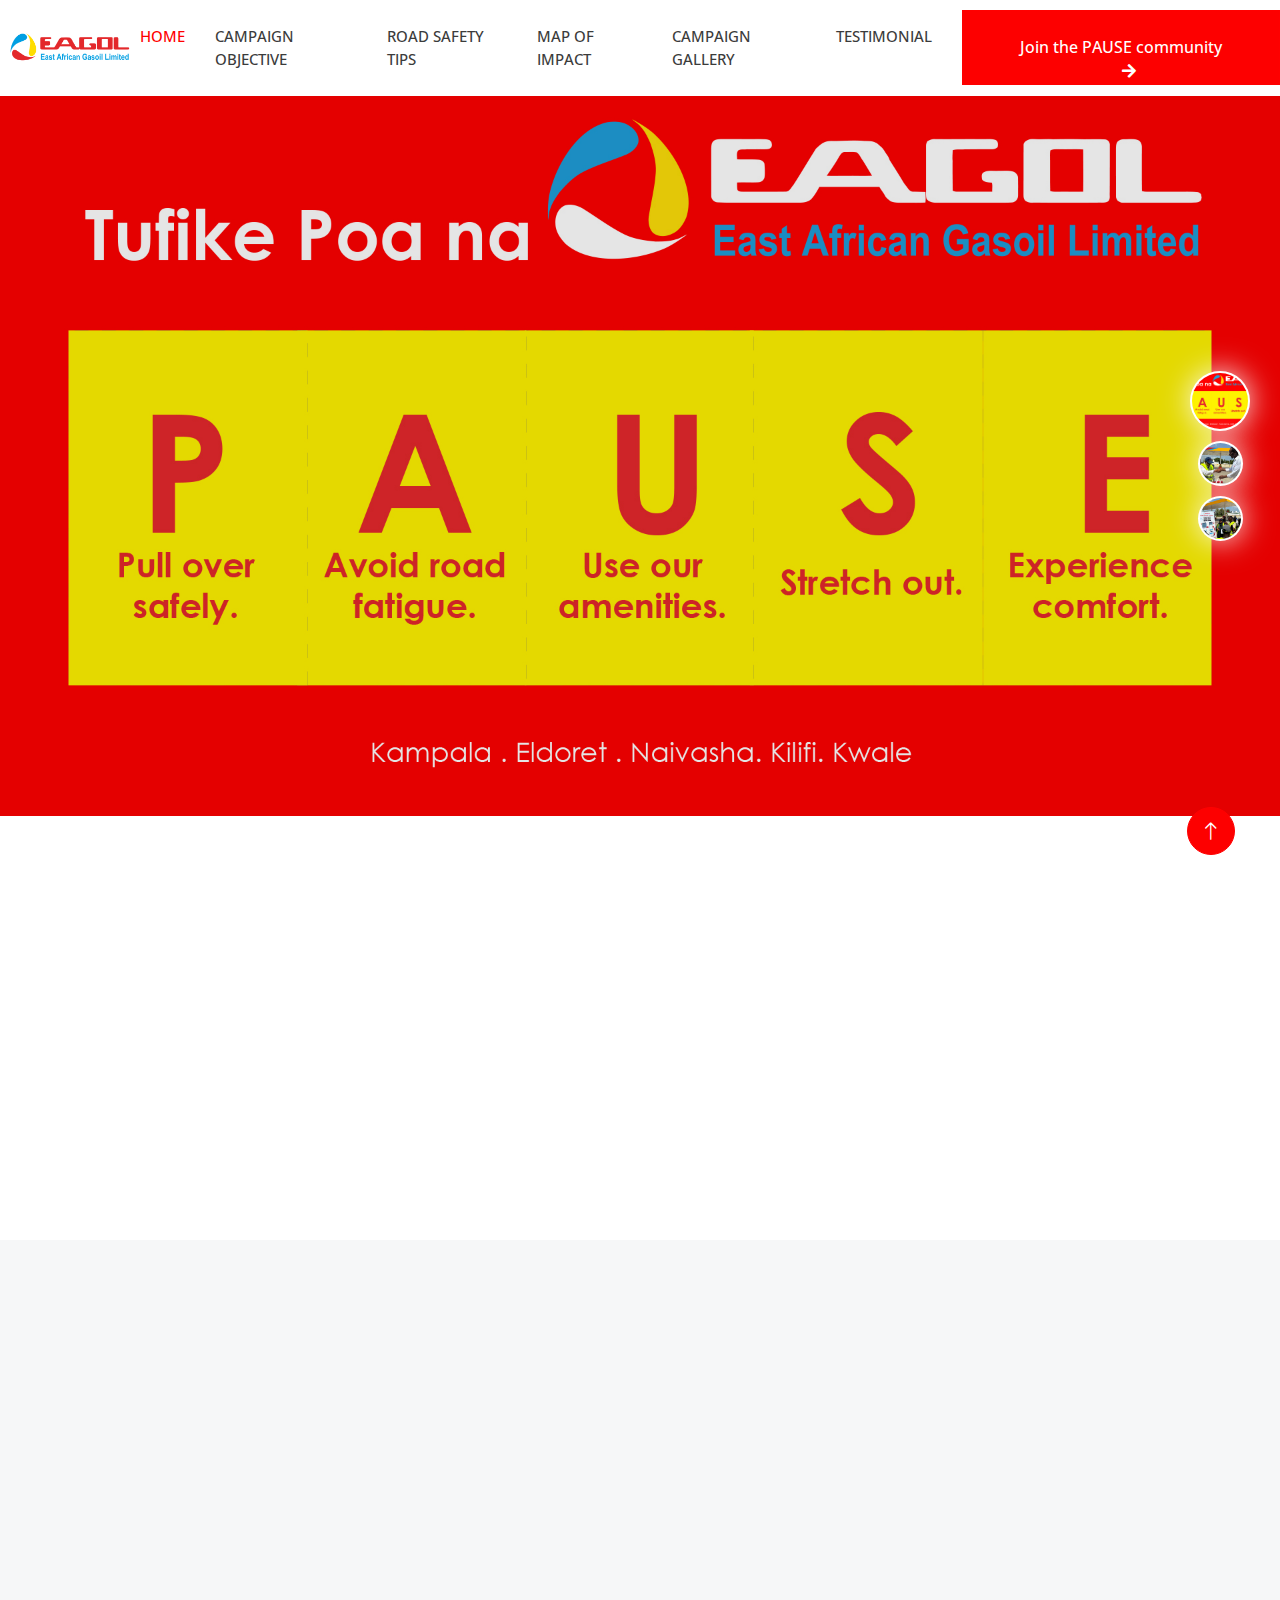
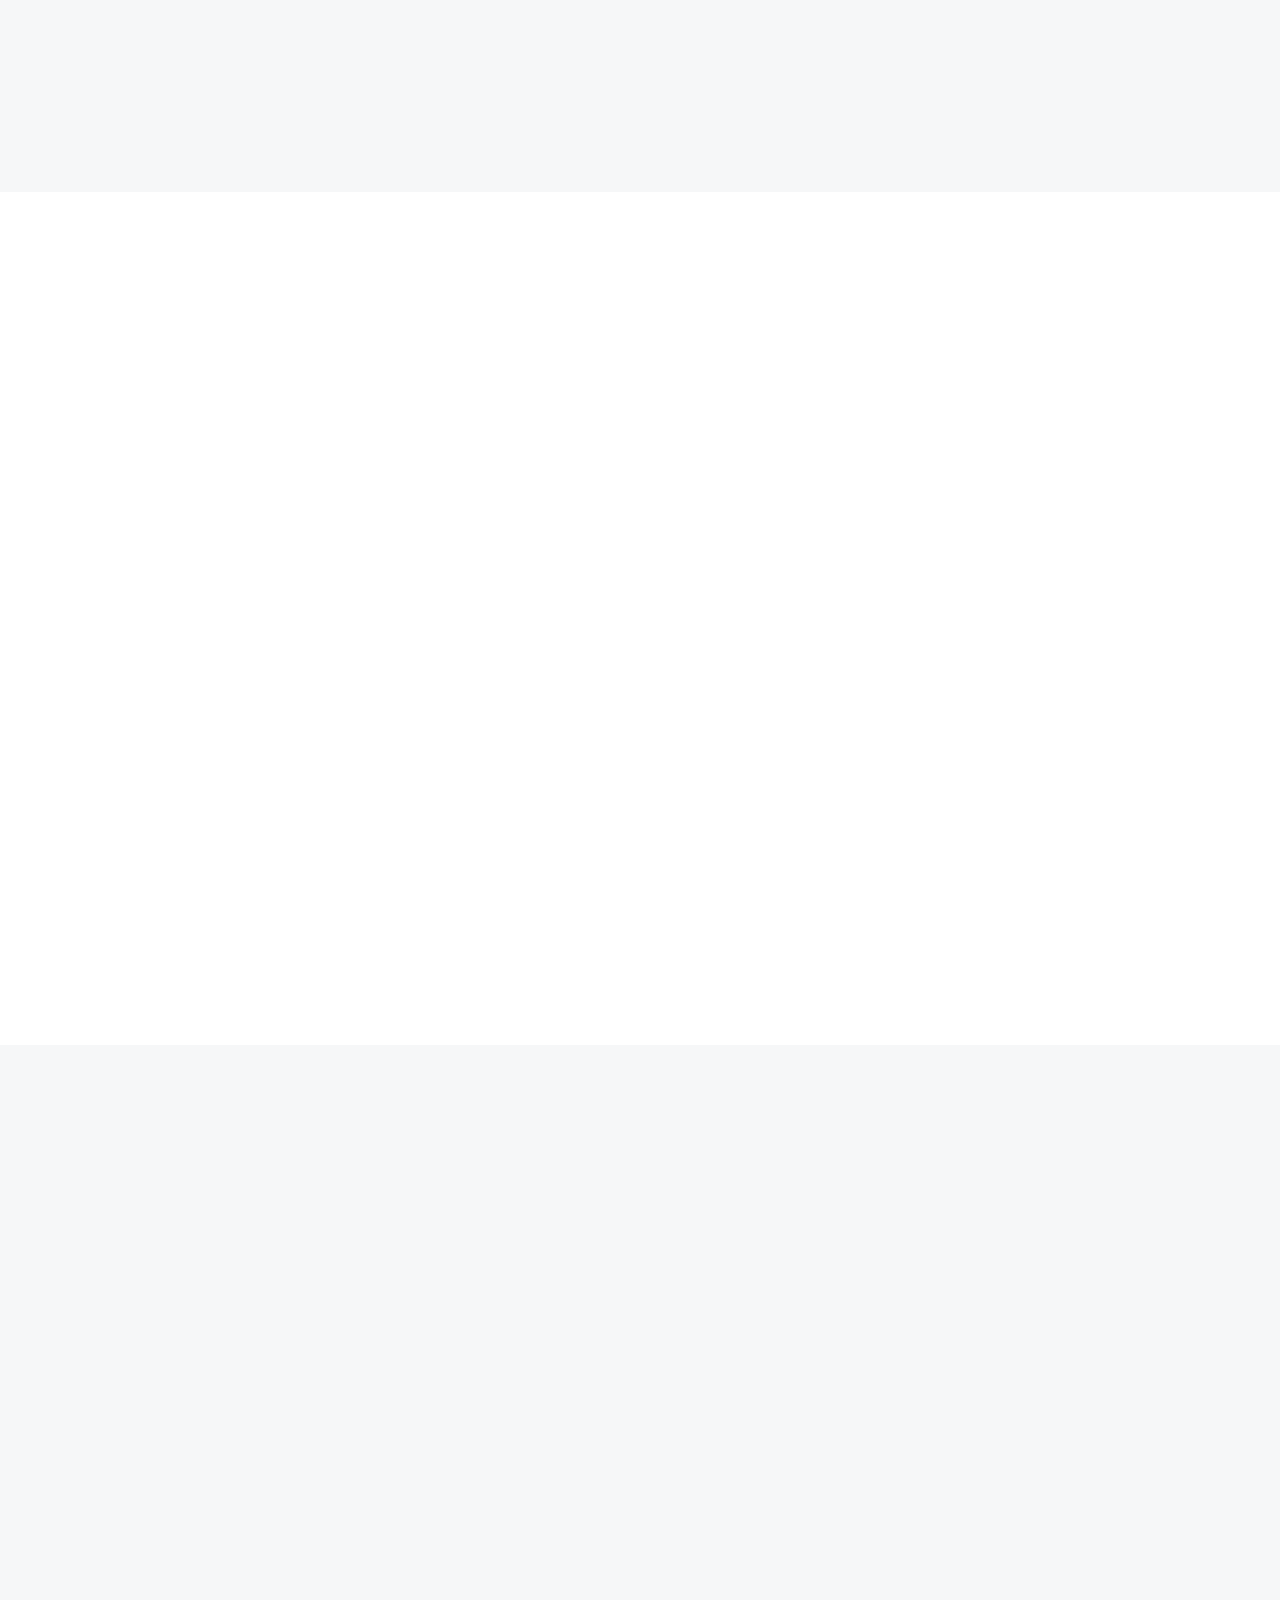
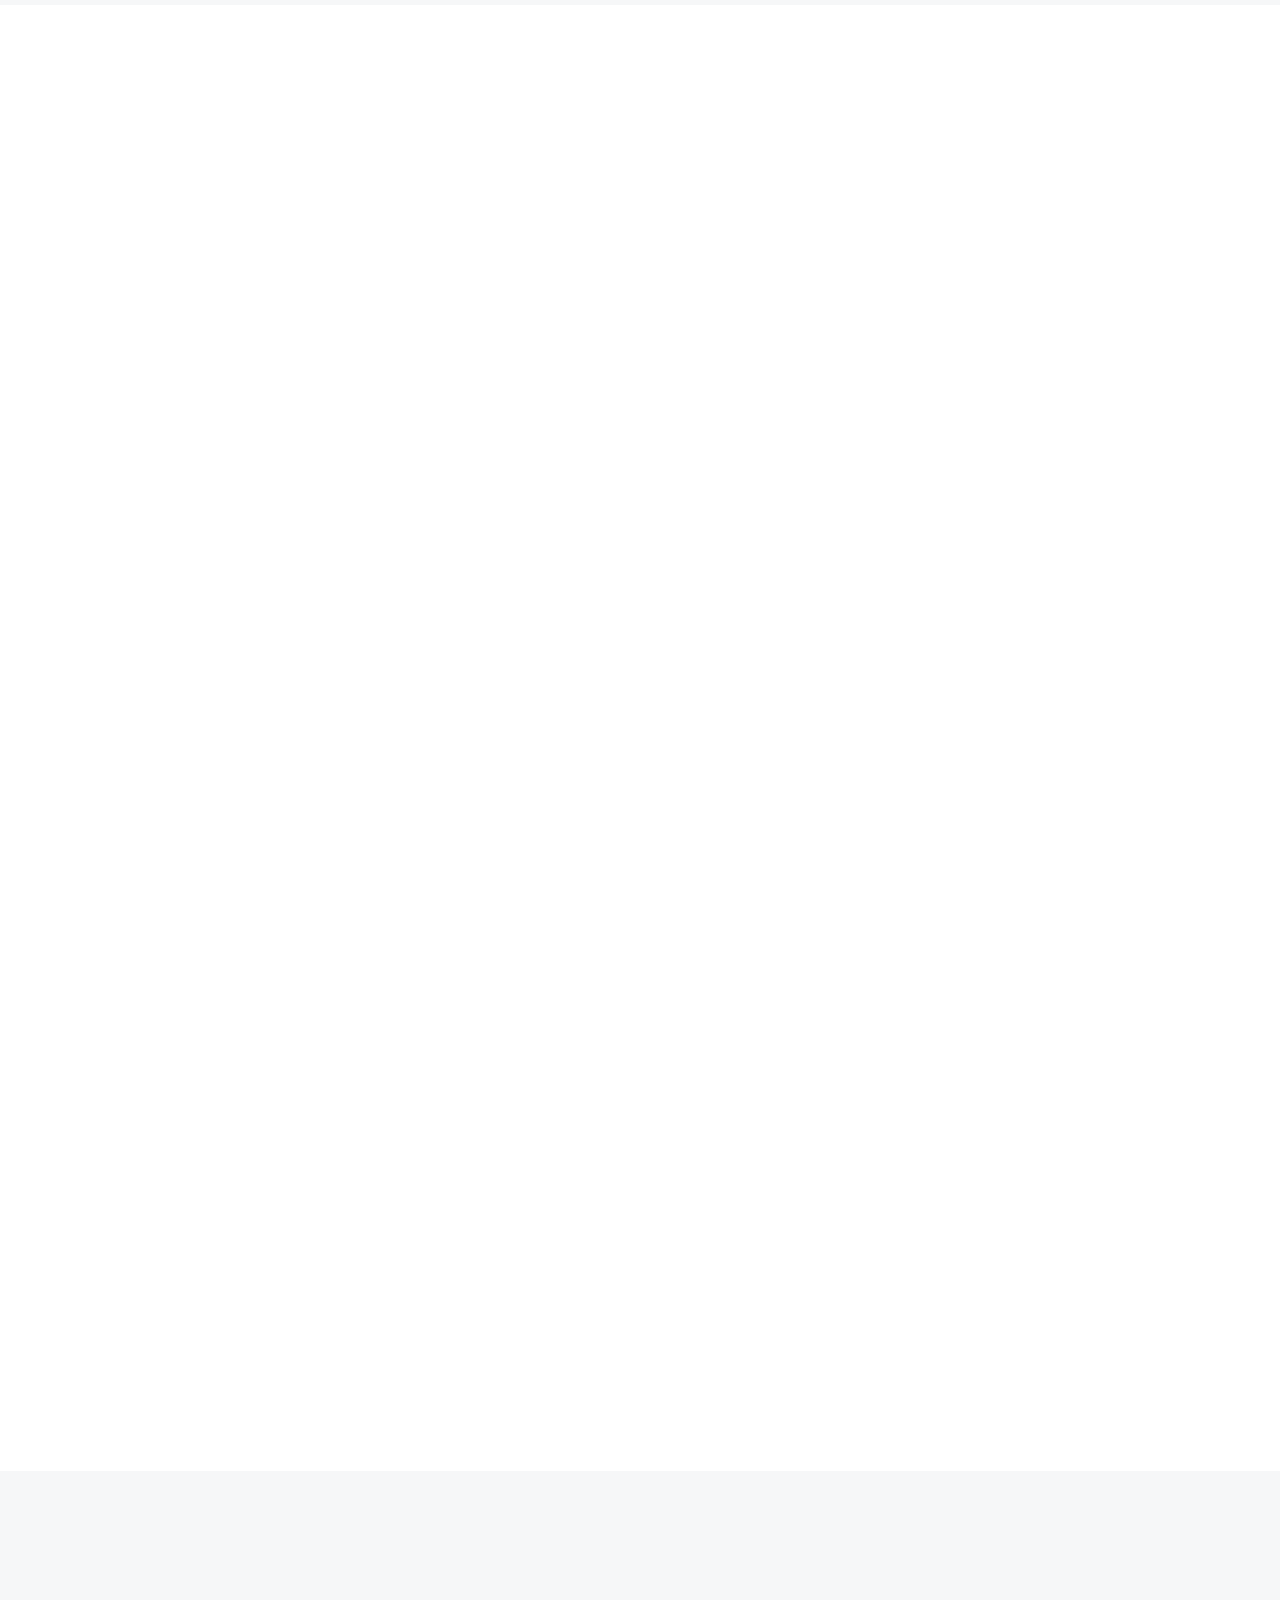
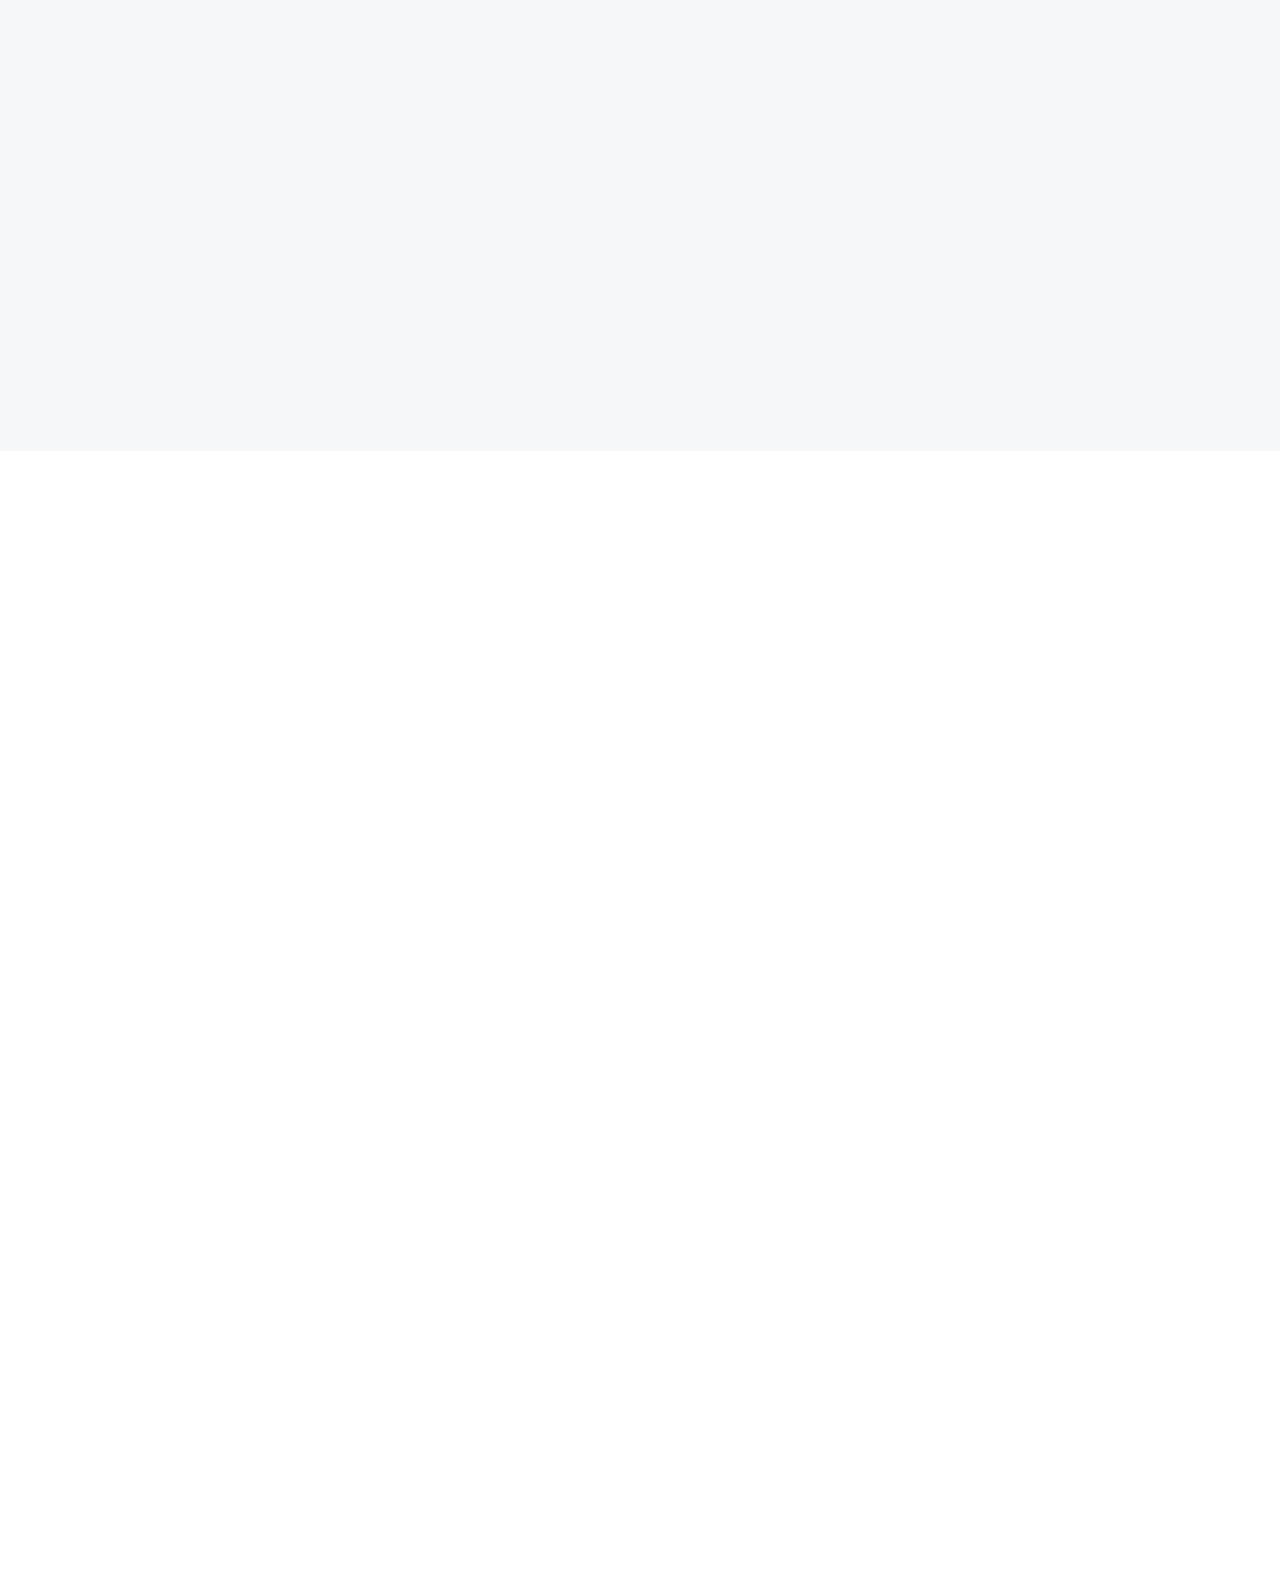
<file: index.html>
<!DOCTYPE html>
<html lang="en">

<head>
    <meta charset="utf-8">
    <title>PAUSE Campaign by EAGOL</title>
    <meta content="width=device-width, initial-scale=1.0" name="viewport">
    <meta content="" name="keywords">
    <meta content="" name="description">

    <!-- Favicon -->
    <link href="img/favicon.ico" rel="icon">

    <!-- Google Web Fonts -->
    <link rel="preconnect" href="https://fonts.googleapis.com">
    <link rel="preconnect" href="https://fonts.gstatic.com" crossorigin>
    <link href="https://fonts.googleapis.com/css2?family=Open+Sans:wght@400;500&family=Roboto:wght@500;700;900&display=swap" rel="stylesheet"> 

    <!-- Icon Font Stylesheet -->
    <link href="https://cdnjs.cloudflare.com/ajax/libs/font-awesome/5.10.0/css/all.min.css" rel="stylesheet">
    <link href="https://cdn.jsdelivr.net/npm/bootstrap-icons@1.4.1/font/bootstrap-icons.css" rel="stylesheet">

    <!-- Libraries Stylesheet -->
    <link href="lib/animate/animate.min.css" rel="stylesheet">
    <link href="lib/owlcarousel/assets/owl.carousel.min.css" rel="stylesheet">
    <link href="lib/lightbox/css/lightbox.min.css" rel="stylesheet">

    <!-- Customized Bootstrap Stylesheet -->
    <link href="css/bootstrap.min.css" rel="stylesheet">

    <!-- Template Stylesheet -->
    <link href="css/style.css" rel="stylesheet">
</head>

<body>
    
    <!-- Spinner End -->
    <div id="spinner" class="show">
        <div class="loader">
            <div class="inner one"></div>
            <div class="inner two"></div>
            <div class="inner three"></div>
        </div>
    </div>
    <!-- Topbar Start -->
    <!-- Topbar End -->


    <!-- Navbar Start -->
    <nav class="navbar navbar-expand-lg bg-white navbar-light sticky-top p-0" style="border-bottom: 0.2px solid #ffffff;">
        
        <img class="m-0 text-primary" src="img/Eagol_logo.png" height="50px" width="140px">
        
        <button type="button" class="navbar-toggler me-4" data-bs-toggle="collapse" data-bs-target="#navbarCollapse">
            <span class="navbar-toggler-icon"></span>
        </button>
        <div class="collapse navbar-collapse" id="navbarCollapse">
            <div class="navbar-nav ms-auto p-4 p-lg-0">
                <a href="index.html" class="nav-item nav-link active">Home</a>
                <a href="#campaign" class="nav-item nav-link">Campaign objective</a>
                <a href="#Safety" class="nav-item nav-link">Road Safety Tips</a>
                <a href="#Impact" class="nav-item nav-link">Map of Impact</a>
                <a href="#Gallery" class="nav-item nav-link">Campaign Gallery</a>
                <a href="#Testimonial" class="nav-item nav-link">Testimonial</a>
            </div>
            <a href="#safety_pledge" class="btn btn-primary rounded-0 py-4 px-lg-5 d-none d-lg-block">Join the PAUSE community<i class="fa fa-arrow-right ms-3"></i></a>
        </div>
    </nav>
    <!-- Navbar End -->


    <!-- Carousel Start -->
    <div class="container-fluid p-0 pb-5 wow fadeIn" data-wow-delay="0.1s">
        <div class="owl-carousel header-carousel position-relative">
            <div class="position-relative" data-dot="<img src='img/carousel-1.jpg'>" style="position: absolute;
        width: 100%;
        height: 100%;
        object-fit: cover;">
                <img class="img-fluid" src="img/carousel-1.jpg" alt="">
                <div class="owl-carousel-inner">
                    <div class="container">
                        <div class="row justify-content-start">
                            
                        </div>
                    </div>
                </div>
            </div>
            <div class="owl-carousel-item position-relative" data-dot="<img src='img/carousel-2.jpg'>" style="max-width: 100%; height: auto; object-fit: contain;" >
                <img class="img-fluid" src="img/carousel-2.jpg" alt="">
                <div class="owl-carousel-inner">
                    <div class="container">
                        <div class="row justify-content-start">
                            <div class="col-10 col-lg-8">
                                <h1 class="display-2 text-white animated slideInDown" style="color: red;">Making Roads Safer, Together</h1>
                                <p class="fs-5 fw-medium text-white mb-4 pb-3">Join us in promoting road safety for a better tomorrow.</p>
                                
                            </div>
                        </div>
                    </div>
                </div>
            </div>
            <div class="owl-carousel-item position-relative" data-dot="<img src='img/carousel-3.jpg'>">
                <img class="img-fluid" src="img/carousel-3.jpg" alt="">
                <div class="owl-carousel-inner">
                    <div class="container">
                        <div class="row justify-content-start">
                            <div class="col-10 col-lg-8">
                                <h1 class="display-2 text-white animated slideInDown" style="color: red;">Making Roads Safer, Together</h1>
                                <p class="fs-5 fw-medium text-white mb-4 pb-3">Join us in promoting road safety for a better tomorrow.</p>
                            </div>
                        </div>
                    </div>
                </div>
            </div>
        </div>
    </div>
    <!-- Carousel End -->
    


    <!-- Feature Start -->
    <div class="container-xxl py-5" id="campaign">
        <div class="container">
            <div class="row g-5">
                <div class="col-md-6 col-lg-3 wow fadeIn" data-wow-delay="0.1s">
                    <div class="d-flex align-items-center mb-4">
                        
                        <i class="fa fa-users text-red" ></i>
                        
                        <h1 class="mb-0" data-toggle="counter-up" style="color: red;">10</h1>
                    </div>
                    <h5 class="mb-3">Locations</h5>
                    <span>The campaign is live at all our stations countrywide.</span>
                </div>
                <div class="col-md-6 col-lg-3 wow fadeIn" data-wow-delay="0.3s">
                    <div class="d-flex align-items-center mb-4">
                        
                        <i class="fa fa-check text-red" ></i>
                        
                        <h1 class="mb-0" data-toggle="counter-up" style="color: red;">4234</h1>
                    </div>
                    <h5 class="mb-3">Community reach</h5>
                    <span>We have so far engaged 1200 drivers across the country.</span>
                </div>
                <div class="col-md-6 col-lg-3 wow fadeIn" data-wow-delay="0.5s">
                    <div class="d-flex align-items-center mb-4">
                        
                        <i class="fa fa-award text-red"></i>
                    
                        <h1 class="mb-0" data-toggle="counter-up" style="color: red;">3123</h1>
                    </div>
                    <h5 class="mb-3">Gifts given</h5>
                    <span>Throughout the campaign, the public and motorists were given awards and merchaindise to help spread awareness of road safety and boost morale.</span>
                </div>
                <div class="col-md-6 col-lg-3 wow fadeIn" data-wow-delay="0.7s">
                    <div class="d-flex align-items-center mb-4">
                        
                        <i class="fa fa-users-cog text-red"></i>
                        
                        <h1 class="mb-0" data-toggle="counter-up" style="color: red;">1831</h1>
                    </div>
                    <h5 class="mb-3">Expert Workers</h5>
                    <span>Our workers were equiped with the right knowledge to help spread awareness of road safety and the importance of rest on long travel.</span>
                </div>
            </div>
        </div>
    </div>
    <!-- Feature Start -->


    <!-- About Start -->
    <div class="container-fluid bg-light overflow-hidden my-5 px-lg-0" id="campaign">
        <div class="container about px-lg-0">
            <div class="row g-0 mx-lg-0">
                <div class="col-lg-6 ps-lg-0 wow fadeIn" data-wow-delay="0.1s" style="min-height: 400px;">
                    <div class="position-relative h-100">
                        <img class="position-absolute img-fluid w-100 h-100" src="img/about.jpg" style="object-fit: cover;" alt="">
                    </div>
                </div>
                <div class="col-lg-6 about-text py-5 wow fadeIn" data-wow-delay="0.5s">
                    <div class="p-lg-5 pe-lg-0">
                        
                        <h1 class="mb-4" style="color: red;">Campaign Objectives</h1>
                        <p>This initiative aims to create awareness on the importance of road safety and the need PAUSE often when driving for long distances. We are keen on:</p>
                        <p><i class="fa fa-check-circle text-primary me-3"></i>Reducing accidents on roads by 50%</p>
                        <p><i class="fa fa-check-circle text-primary me-3"></i>Increasing awareness about road safety</p>
                        <p><i class="fa fa-check-circle text-primary me-3"></i>Promoting responsible driving habits</p>
                        <p><i class="fa fa-check-circle text-primary me-3"></i>Engaging community in safety initiatives</p>
                        <p><i class="fa fa-check-circle text-primary me-3"></i>Supporting driver education programs</p>
                        
                    </div>
                </div>
            </div>
        </div>
    </div>
    <!-- About End -->


    <!-- Service Start -->
    <div class="container-xxl py-5" id ="Safety">
        <div class="container">
            <div class="text-center mx-auto mb-5 wow fadeInUp" data-wow-delay="0.1s" style="max-width: 600px;">
                <h1 class="mb-4" style="color: red;">Road safety Tips</h1>
            </div>
            <div class="row g-4">
                <div class="col-md-6 col-lg-4 wow fadeInUp" data-wow-delay="0.1s">
                    <div class="service-item rounded overflow-hidden">
                        <img class="img-fluid" src="img/img-600x400-1.jpg" alt="">
                        <div class="position-relative p-4 pt-0">
                            <div class="service-icon">
                                <i class="fa fa-car fa-3x"></i>
                            </div>
                            <h4 class="mb-3">Pull over safely.</h4>
                            <p> Signal early, choose a safe spot,
                                slow down gradually, stay visible,
                                and remain cautious to ensure a safe and secure stop.</p>
                            <a class="small fw-medium" href="">Read More<i class="fa fa-arrow-right ms-2"></i></a>
                        </div>
                    </div>
                </div>
                <div class="col-md-6 col-lg-4 wow fadeInUp" data-wow-delay="0.3s">
                    <div class="service-item rounded overflow-hidden">
                        <img class="img-fluid" src="img/img-600x400-2.jpg" alt="">
                        <div class="position-relative p-4 pt-0">
                            <div class="service-icon">
                                <i class="fa fa-chair fa-3x"></i>
                            </div>
                            <h4 class="mb-3">Avoid road fatigue.</h4>
                            <p> Take regular breaks, get enough rest before driving, 
                                stay hydrated, avoid heavy meals, and share driving 
                                duties to prevent fatigue-related accidents. </p>
                            <a class="small fw-medium" href="">Read More<i class="fa fa-arrow-right ms-2"></i></a>
                        </div>
                    </div>
                </div>
                <div class="col-md-6 col-lg-4 wow fadeInUp" data-wow-delay="0.5s">
                    <div class="service-item rounded overflow-hidden">
                        <img class="img-fluid" src="img/img-600x400-3.jpg" alt="">
                        <div class="position-relative p-4 pt-0">
                            <div class="service-icon">
                                <i class="fa fa-toilet fa-3x"></i>
                            </div>
                            <h4 class="mb-3">Use our amenities.</h4>
                            <p>Enjoy clean rest areas, refreshments, parking, 
                                and other facilities designed for your comfort, 
                                convenience, and a better travel experience. </p>
                            <a class="small fw-medium" href="">Read More<i class="fa fa-arrow-right ms-2"></i></a>
                        </div>
                    </div>
                </div>
                <div class="col-md-6 col-lg-4 wow fadeInUp" data-wow-delay="0.1s">
                    <div class="service-item rounded overflow-hidden">
                        <img class="img-fluid" src="img/img-600x400-4.jpg" alt="">
                        <div class="position-relative p-4 pt-0">
                            <div class="service-icon">
                                <i class="fa fa-child fa-3x"></i>
                            </div>
                            <h4 class="mb-3">Stretch out.</h4>
                            <p>Take breaks, walk around, 
                                and stretch your muscles 
                                to improve circulation, 
                                reduce fatigue, and stay 
                                energized during your journey. </p>
                            <a class="small fw-medium" href="">Read More<i class="fa fa-arrow-right ms-2"></i></a>
                        </div>
                    </div>
                </div>
                <div class="col-md-6 col-lg-4 wow fadeInUp" data-wow-delay="0.3s">
                    <div class="service-item rounded overflow-hidden">
                        <img class="img-fluid" src="img/img-600x400-5.jpg" alt="">
                        <div class="position-relative p-4 pt-0">
                            <div class="service-icon">
                                <i class="fa fa-hotel fa-3x"></i>
                            </div>
                            <h4 class="mb-3">Experience comfort.</h4>
                            <p>Relax, refresh, and recharge at our stopover 
                                with clean facilities, delicious refreshments, 
                                ample parking, and a welcoming atmosphere.</p>
                            <a class="small fw-medium" href="">Read More<i class="fa fa-arrow-right ms-2"></i></a>
                        </div>
                    </div>
                </div>
                
            </div>
        </div>
    </div>
    <!-- Service End -->


    <!-- Feature Start -->
    <div class="container-fluid bg-light overflow-hidden my-5 px-lg-0" id="Impact">
        <div class="container feature px-lg-0">
            <div class="row g-0 mx-lg-0">
                <div class="col-lg-6 feature-text py-5 wow fadeIn" data-wow-delay="0.1s">
                    <div class="p-lg-5 ps-lg-0">
                        
                        <h1 class="mb-4" style="color: red;">Map of Impact</h1>
                        <p class="mb-4 pb-2">The Camnpaign was held in all our Stations in Kenya and Uganda, these stations include:</p>
                        <div class="row g-4">
                            <div class="col-6">
                                <div class="d-flex align-items-center">
                                    
                                    <i class="fa fa-check text-red"></i>
                                    <div class="ms-4">
                                        <h5 class="mb-0">Utange</h5>
                                    </div>
                                </div>
                            </div>

                            <div class="col-6">
                                <div class="d-flex align-items-center">
                                    
                                    <i class="fa fa-check text-red"></i>
                                    <div class="ms-4">
                                        <h5 class="mb-0">Vipingo</h5>
                                    </div>
                                </div>
                            </div>

                            <div class="col-6">
                                <div class="d-flex align-items-center">
                                    
                                    <i class="fa fa-check text-red"></i>
                                    <div class="ms-4">
                                        <h5 class="mb-0">Kwale</h5>
                                    </div>
                                </div>
                            </div>

                            <div class="col-6">
                                <div class="d-flex align-items-center">
                                    
                                    <i class="fa fa-check text-red"></i>
                                    <div class="ms-4">
                                        <h5 class="mb-0">Baharini</h5>
                                    </div>
                                </div>
                            </div>

                            <div class="col-6">
                                <div class="d-flex align-items-center">
                                    
                                    <i class="fa fa-check text-red"></i>
                                    <div class="ms-4">
                                        <h5 class="mb-0">Naivasha</h5>
                                    </div>
                                </div>
                            </div>

                            <div class="col-6">
                                <div class="d-flex align-items-center">
                                    
                                    <i class="fa fa-check text-red"></i>
                                    <div class="ms-4">
                                        <h5 class="mb-0">Baraka</h5>
                                    </div>
                                </div>
                            </div>

                            <div class="col-6">
                                <div class="d-flex align-items-center">
                                    
                                    <i class="fa fa-check text-red"></i>
                                    <div class="ms-4">
                                        <h5 class="mb-0">Mukono</h5>
                                    </div>
                                </div>
                            </div>

                            <div class="col-6">
                                <div class="d-flex align-items-center">
                                    
                                    <i class="fa fa-check text-red"></i>
                                    <div class="ms-4">
                                        <h5 class="mb-0">Naluvule</h5>
                                    </div>
                                </div>
                            </div>

                            <div class="col-6">
                                <div class="d-flex align-items-center">
                                    
                                    <i class="fa fa-check text-red"></i>
                                    <div class="ms-4">
                                        <h5 class="mb-0">Namanga</h5>
                                    </div>
                                </div>
                            </div>

                            <div class="col-6">
                                <div class="d-flex align-items-center">
                                    
                                    <i class="fa fa-check text-red"></i>
                                    <div class="ms-4">
                                        <h5 class="mb-0">Chumani</h5>
                                    </div>
                                </div>
                            </div>
                            
                        </div>
                    </div>
                </div>
                <div class="col-lg-6 pe-lg-0 wow fadeIn" data-wow-delay="0.5s" style="min-height: 400px;">
                    <div class="position-relative h-100">
                        <img class="position-absolute img-fluid w-100 h-100" src="img/feature.jpg" style="object-fit: cover;" alt="">
                    </div>
                </div>
            </div>
        </div>
    </div>
    <!-- Feature End -->


    <!-- Projects Start -->
    <div class="container-xxl py-5" id="Gallery">
        <div class="container">
            <div class="text-center mx-auto mb-5 wow fadeInUp" data-wow-delay="0.1s" style="max-width: 600px;">
                
                <h1 class="mb-4">Campaign Gallery</h1>
            </div>
            <div class="row mt-n2 wow fadeInUp" data-wow-delay="0.3s">
                <div class="col-12 text-center">
                    <ul class="list-inline mb-5" id="portfolio-flters">
                        <li class="mx-2 active" data-filter="*">All</li>
                        <li class="mx-2" data-filter=".first">Interviews</li>
                        <li class="mx-2" data-filter=".second">EAGOL App Onboarding</li>
                        <li class="mx-2" data-filter=".third">Gifts</li>
                    </ul>
                </div>
            </div>
            <div class="row g-4 portfolio-container wow fadeInUp" data-wow-delay="0.5s">
                <div class="col-lg-4 col-md-6 portfolio-item first">
                    <div class="portfolio-img rounded overflow-hidden">
                        <img class="img-fluid" src="img/img-600x400-6.jpg" alt="">
                        <div class="portfolio-btn">
                            <a class="btn btn-lg-square btn-outline-light rounded-circle mx-1" href="img/img-600x400-6.jpg" data-lightbox="portfolio"><i class="fa fa-eye"></i></a>
                            <a class="btn btn-lg-square btn-outline-light rounded-circle mx-1" href=""><i class="fa fa-link"></i></a>
                        </div>
                    </div>
                    <div class="pt-3">
                        <p class="text-primary mb-0">Mr. Abdi Ali
                            Chief Executive Officer Interview</p>
                        <hr class="text-primary w-25 my-2">
                        <h5 class="lh-base">In a road safety interview, Mr. Abdi Ali, CEO of EAGOL, highlights key initiatives focused on improving driver awareness, reducing accidents, and promoting safer roads through community engagement and strategic partnerships.</h5>
                    </div>
                </div>
                <div class="col-lg-4 col-md-6 portfolio-item second">
                    <div class="portfolio-img rounded overflow-hidden">
                        <img class="img-fluid" src="img/photo_gallery_2.jpg" alt="">
                        <div class="portfolio-btn">
                            <a class="btn btn-lg-square btn-outline-light rounded-circle mx-1" href="img/photo_gallery_2.jpg" data-lightbox="portfolio"><i class="fa fa-eye"></i></a>
                            <a class="btn btn-lg-square btn-outline-light rounded-circle mx-1" href=""><i class="fa fa-link"></i></a>
                        </div>
                    </div>
                    <div class="pt-3">
                        <p class="text-primary mb-0">EAGOL App Onboarding</p>
                        <hr class="text-primary w-25 my-2">
                        <h5 class="lh-base">During the EAGOL app onboarding event, users were guided through an easy setup, exploring safety features and personalized settings, ensuring a smooth, user-friendly experience for all road safety needs.</h5>
                    </div>
                </div>
                <div class="col-lg-4 col-md-6 portfolio-item third">
                    <div class="portfolio-img rounded overflow-hidden">
                        <img class="img-fluid" src="img/photo_gallery_5.jpg" alt="">
                        <div class="portfolio-btn">
                            <a class="btn btn-lg-square btn-outline-light rounded-circle mx-1" href="img/photo_gallery_3.jpg" data-lightbox="portfolio"><i class="fa fa-eye"></i></a>
                            <a class="btn btn-lg-square btn-outline-light rounded-circle mx-1" href=""><i class="fa fa-link"></i></a>
                        </div>
                    </div>
                    <div class="pt-3">
                        <p class="text-primary mb-0">Gift exchange between PAUSE Campaign Partners</p>
                        <hr class="text-primary w-25 my-2">
                        <h5 class="lh-base">During the PAUSE Campaign event, partners engaged in a meaningful gift exchange, symbolizing their commitment to road safety collaboration and strengthening partnerships for a safer, more aware driving community.</h5>
                    </div>
                </div>
                <div class="col-lg-4 col-md-6 portfolio-item first">
                    <div class="portfolio-img rounded overflow-hidden">
                        <img class="img-fluid" src="img/photo_gallery_4.jpg" alt="">
                        <div class="portfolio-btn">
                            <a class="btn btn-lg-square btn-outline-light rounded-circle mx-1" href="img/photo_gallery_4.jpg" data-lightbox="portfolio"><i class="fa fa-eye"></i></a>
                            <a class="btn btn-lg-square btn-outline-light rounded-circle mx-1" href=""><i class="fa fa-link"></i></a>
                        </div>
                    </div>
                    <div class="pt-3">
                        <p class="text-primary mb-0">
                            <p class="text-primary mb-0">EAGOL App Interview</p>
                        <hr class="text-primary w-25 my-2">
                        <h5 class="lh-base">In the EAGOL app interview, key insights were shared about its development, highlighting its innovative safety features, user-friendly interface, and the impact it aims to have on promoting road safety awareness.</h5>
                    </div>
                </div>
                <div class="col-lg-4 col-md-6 portfolio-item second">
                    <div class="portfolio-img rounded overflow-hidden">
                        <img class="img-fluid" src="img/photo_gallery_3.jpg" alt="">
                        <div class="portfolio-btn">
                            <a class="btn btn-lg-square btn-outline-light rounded-circle mx-1" href="img/photo_gallery_5.jpg" data-lightbox="portfolio"><i class="fa fa-eye"></i></a>
                            <a class="btn btn-lg-square btn-outline-light rounded-circle mx-1" href=""><i class="fa fa-link"></i></a>
                        </div>
                    </div>
                    <div class="pt-3">
                        <p class="text-primary mb-0">EAGOL App Reward Points</p>
                        <hr class="text-primary w-25 my-2">
                        <h5 class="lh-base">During the EAGOL app event, users were introduced to the Reward Points system, learning how to earn and redeem points for safety-related rewards, enhancing their overall road safety experience.</h5>
                    </div>
                </div>
                <div class="col-lg-4 col-md-6 portfolio-item third">
                    <div class="portfolio-img rounded overflow-hidden">
                        <img class="img-fluid" src="img/photo_gallery_6.jpg" alt="">
                        <div class="portfolio-btn">
                            <a class="btn btn-lg-square btn-outline-light rounded-circle mx-1" href="img/photo_gallery_6.jpg" data-lightbox="portfolio"><i class="fa fa-eye"></i></a>
                            <a class="btn btn-lg-square btn-outline-light rounded-circle mx-1" href=""><i class="fa fa-link"></i></a>
                        </div>
                    </div>
                    <div class="pt-3">
                        <p class="text-primary mb-0">Security Personnel Appreciation</p>
                        <hr class="text-primary w-25 my-2">
                        <h5 class="lh-base">The Police Appreciation event celebrated the dedication and hard work of officers, recognizing their vital role in ensuring road safety, travel security, and maintaining order in the community.</h5>
                    </div>
                </div>
            </div>
        </div>
    </div>
    <!-- Projects End -->


    <!-- Quote Start -->
    <div id="safety_pledge" class="container-fluid bg-light overflow-hidden my-5 px-lg-0">
        <div class="container quote px-lg-0">
            <div class="row g-0 mx-lg-0">
                <div class="col-lg-6 ps-lg-0 wow fadeIn" data-wow-delay="0.1s" style="min-height: 400px;">
                    <div class="position-relative h-100">
                        <img class="position-absolute img-fluid w-100 h-100" src="img/quote.jpg" style="object-fit: cover;" alt="">
                    </div>
                </div>
                <div class="col-lg-6 quote-text py-5 wow fadeIn" data-wow-delay="0.5s">
                    <div class="p-lg-5 pe-lg-0">
                        
                        <h1 class="mb-4" style="color: red;">Join the PAUSE community</h1>
                        <p>Enrole for a certified road safety class at no cost.</p>
                       
                        <form>
                            <div class="row g-3">
                                <div class="col-12 col-sm-6">
                                    <input type="text" class="form-control border-0" placeholder="Your Name" style="height: 55px;">
                                </div>
                                <div class="col-12 col-sm-6">
                                    <input type="email" class="form-control border-0" placeholder="Your Email" style="height: 55px;">
                                </div>
                                <div class="col-12 col-sm-6">
                                    <input type="text" class="form-control border-0" placeholder="Your Mobile" style="height: 55px;">
                                </div>
                                <div class="col-12 col-sm-6">
                                    <select class="form-select border-0" style="height: 55px;">
                                        <option selected>Select A Service</option>
                                        <option value="1">Service 1</option>
                                        <option value="2">Service 2</option>
                                        <option value="3">Service 3</option>
                                    </select>
                                </div>
                                <div class="col-12">
                                    <textarea class="form-control border-0" placeholder="Special Note"></textarea>
                                </div>
                                <div class="col-12">
                                    <button class="btn btn-primary rounded-pill py-3 px-5" type="submit">Submit</button>
                                </div>
                            </div>
                        </form>
                    </div>
                </div>
            </div>
        </div>
    </div>
    <!-- Quote End -->




    <!-- Testimonial Start -->
    <div class="container-xxl py-5" id="Testimonial">
        <div class="container">
            <div class="text-center mx-auto mb-5 wow fadeInUp" data-wow-delay="0.1s" style="max-width: 600px;">
                
                <h1 class="mb-4">What Our Clients Say!</h1>
            </div>
            <div class="owl-carousel testimonial-carousel wow fadeInUp" data-wow-delay="0.1s">
                <div class="testimonial-item text-center">
                    <div class="testimonial-img position-relative">
                        <img class="img-fluid rounded-circle mx-auto mb-5" src="img/testimonial-1.jpg">
                        
                        <i class="fa fa-quote-left text-red"></i>
                       
                    </div>
                    <div class="testimonial-text text-center rounded p-4">
                        <p>Thanks to the PAUSE campaign, I’m now more aware of road safety rules and the importance of responsible driving. I feel safer knowing that more drivers are educated on these principles.</p>
                        <h5 class="mb-1">Hassan Juma</h5>
                        <span class="fst-italic">Daily Commuter</span>
                    </div>
                </div>
                <div class="testimonial-item text-center">
                    <div class="testimonial-img position-relative">
                        <img class="img-fluid rounded-circle mx-auto mb-5" src="img/testimonial-2.jpg">
                        
                        <i class="fa fa-quote-left text-red"></i>
                       
                    </div>
                    <div class="testimonial-text text-center rounded p-4">
                        <p>The PAUSE Road Safety Campaign has made me more conscious of road safety, especially when traveling with my children. I now advocate for safer driving habits in my community</p>
                        <h5 class="mb-1">Mercy Kimani</h5>
                        <span class="fst-italic">Parent & Road User</span>
                    </div>
                </div>
                <div class="testimonial-item text-center">
                    <div class="testimonial-img position-relative">
                        <img class="img-fluid rounded-circle mx-auto mb-5" src="img/testimonial-3.jpg">
                        
                        <i class="fa fa-quote-left text-red"></i>
                        
                    </div>
                    <div class="testimonial-text text-center rounded p-4">
                        <p>The PAUSE Road Safety Campaign has completely changed how I approach driving. I’ve learned to take regular breaks, stay alert, and prioritize safety. It’s a lifesaving initiative for all road users!</p>
                        <h5 class="mb-1">James Mwangi</h5>
                        <span class="fst-italic">Long Distance driver</span>
                    </div>
                </div>
            </div>
        </div>
    </div>
    <!-- Testimonial End -->


    <!-- Footer Start -->
    <div class="container-fluid bg-dark text-body footer mt-5 pt-5 wow fadeIn" data-wow-delay="0.1s" style="background-color: rgb(21, 122, 168);">
        <div class="container py-5" >
            <div class="row g-5">
                <div class="col-lg-3 col-md-6">
                <h5 class="text-white mb-4">Address</h5>
                    <p class="mb-2"><i class="fa fa-map-marker-alt me-3"></i>FCB Mihrab 8th Floor - Junction of Lenana road and Ring road, Kilimani</p>
                    <p class="mb-2"><i class="fa fa-phone-alt me-3"></i>+254 716 776 600</p>
                    <p class="mb-2"><i class="fa fa-envelope me-3"></i>info@eastafricangasoil.com</p>
                    <div class="d-flex pt-2">
                        <a class="btn btn-square btn-outline-light btn-social" href=""><i class="fab fa-twitter"></i></a>
                        <a class="btn btn-square btn-outline-light btn-social" href=""><i class="fab fa-facebook-f"></i></a>
                        <a class="btn btn-square btn-outline-light btn-social" href=""><i class="fab fa-youtube"></i></a>
                        <a class="btn btn-square btn-outline-light btn-social" href=""><i class="fab fa-linkedin-in"></i></a>
                    </div>
                </div>
                
                <div class="col-lg-3 col-md-6">
                    <h5 class="text-white mb-4">Project Gallery</h5>
                    <div class="row g-2">
                        <div class="col-4">
                            <img class="img-fluid rounded" src="img/gallery-1.jpg" alt="">
                        </div>
                        <div class="col-4">
                            <img class="img-fluid rounded" src="img/gallery-2.jpg" alt="">
                        </div>
                        <div class="col-4">
                            <img class="img-fluid rounded" src="img/gallery-3.jpg" alt="">
                        </div>
                        <div class="col-4">
                            <img class="img-fluid rounded" src="img/gallery-4.jpg" alt="">
                        </div>
                        <div class="col-4">
                            <img class="img-fluid rounded" src="img/gallery-5.jpg" alt="">
                        </div>
                        <div class="col-4">
                            <img class="img-fluid rounded" src="img/gallery-6.jpg" alt="">
                        </div>
                    </div>
                </div>
                <div class="col-lg-3 col-md-6">
                    <h5 class="text-white mb-4">Newsletter</h5>
                    <p>Sign Up for our newsletter to get the latest updates</p>
                    <div class="position-relative mx-auto" style="max-width: 400px;">
                        <input class="form-control border-0 w-100 py-3 ps-4 pe-5" type="text" placeholder="Your email">
                        <button type="button" class="btn btn-primary py-2 position-absolute top-0 end-0 mt-2 me-2">SignUp</button>
                    </div>
                </div>
            </div>
        </div>
        <div class="container">
            <div class="copyright">
                <div class="row">
                    <div class="col-md-6 text-center text-md-start mb-3 mb-md-0">
                        &copy; <a href="https://www.eastafricangasoil.com">EAGOL_2025</a>, All Right Reserved.
                    </div>
                    
                </div>
            </div>
        </div>
    </div>
    <!-- Footer End -->


    <!-- Back to Top -->
    <a href="#" class="btn btn-lg btn-primary btn-lg-square rounded-circle back-to-top"><i class="bi bi-arrow-up"></i></a>


    <!-- JavaScript Libraries -->
    <script src="https://code.jquery.com/jquery-3.4.1.min.js"></script>
    <script src="https://cdn.jsdelivr.net/npm/bootstrap@5.0.0/dist/js/bootstrap.bundle.min.js"></script>
    <script src="lib/wow/wow.min.js"></script>
    <script src="lib/easing/easing.min.js"></script>
    <script src="lib/waypoints/waypoints.min.js"></script>
    <script src="lib/counterup/counterup.min.js"></script>
    <script src="lib/owlcarousel/owl.carousel.min.js"></script>
    <script src="lib/isotope/isotope.pkgd.min.js"></script>
    <script src="lib/lightbox/js/lightbox.min.js"></script>

    <!-- Template Javascript -->
    <script src="js/main.js"></script>
</body>

</html>
</file>
<file: css/style.css>
/********** Template CSS **********/
:root {
    --primary: red;
    --light: #F6F7F8;
    --dark: #3b3b3b;
}

.fw-medium {
    font-weight: 500 !important;
}

.fw-bold {
    font-weight: 700 !important;
}

.fw-black {
    font-weight: 900 !important;
}

.back-to-top {
    position: fixed;
    display: none;
    right: 45px;
    bottom: 45px;
    z-index: 99;
}


/*** Spinner ***/
#spinner {
    position: fixed;
    top: 0;
    left: 0;
    width: 100%;
    height: 100%;
    background: white;
    display: flex;
    justify-content: center;
    align-items: center;
    z-index: 9999;
    opacity: 1;
    visibility: visible;
    transition: opacity 0.5s ease-out, visibility 0.5s ease-out;
}

.loader {
    width: 100px;
    height: 100px;
    border-radius: 50%;
    perspective: 800px;
}

.inner {
    position: absolute;
    box-sizing: border-box;
    width: 100%;
    height: 100%;
    border-radius: 50%;
}

.inner.one {
    left: 0%;
    top: 0%;
    animation: rotate-one 1s linear infinite;
    border-bottom: 5px solid #dc3545; /* Red */
}

.inner.two {
    right: 0%;
    top: 0%;
    animation: rotate-two 1s linear infinite;
    border-right: 5px solid #007bff; /* Blue */
}

.inner.three {
    right: 0%;
    bottom: 0%;
    animation: rotate-three 1s linear infinite;
    border-top: 5px solid #ffc107; /* Yellow */
}

@keyframes rotate-one {
    0% { transform: rotateX(35deg) rotateY(-45deg) rotateZ(0deg); }
    100% { transform: rotateX(35deg) rotateY(-45deg) rotateZ(360deg); }
}

@keyframes rotate-two {
    0% { transform: rotateX(50deg) rotateY(10deg) rotateZ(0deg); }
    100% { transform: rotateX(50deg) rotateY(10deg) rotateZ(360deg); }
}

@keyframes rotate-three {
    0% { transform: rotateX(35deg) rotateY(55deg) rotateZ(0deg); }
    100% { transform: rotateX(35deg) rotateY(55deg) rotateZ(360deg); }
}

#spinner.hide {
    opacity: 0;
    visibility: hidden;
}
/*** Button ***/
.btn {
    font-weight: 500;
    transition: .5s;
    color: red;
}

.btn.btn-primary,
.btn.btn-outline-primary:hover {
    color: #FFFFFF;
}

.btn-square {
    width: 38px;
    height: 38px;
}

.btn-sm-square {
    width: 32px;
    height: 32px;
}

.btn-lg-square {
    width: 48px;
    height: 48px;
}

.btn-square,
.btn-sm-square,
.btn-lg-square {
    padding: 0;
    display: flex;
    align-items: center;
    justify-content: center;
    font-weight: normal;
}

/*** Navbar ***/
.navbar.sticky-top {
    top: -100px;
    transition: .5s;
}

.navbar .navbar-brand,
.navbar a.btn {
    height: 75px;
}

.navbar .navbar-nav .nav-link {
    margin-right: 30px;
    padding: 25px 0;
    color: var(--dark);
    font-size: 15px;
    font-weight: 500;
    text-transform: uppercase;
    outline: none;
}

.navbar .navbar-nav .nav-link:hover,
.navbar .navbar-nav .nav-link.active {
    color: var(--primary);
}

.navbar .dropdown-toggle::after {
    border: none;
    content: "\f107";
    font-family: "Font Awesome 5 Free";
    font-weight: 900;
    vertical-align: middle;
    margin-left: 8px;
}

@media (max-width: 991.98px) {
    .navbar .navbar-nav .nav-link  {
        margin-right: 0;
        padding: 10px 0;
    }

    .navbar .navbar-nav {
        border-top: 1px solid #EEEEEE;
    }
}

@media (min-width: 992px) {
    .navbar .nav-item .dropdown-menu {
        display: block;
        border: none;
        margin-top: 0;
        top: 150%;
        opacity: 0;
        visibility: hidden;
        transition: .5s;
    }

    .navbar .nav-item:hover .dropdown-menu {
        top: 100%;
        visibility: visible;
        transition: .5s;
        opacity: 1;
    }
}


/*** Header ***/
.owl-carousel-inner {
    position: absolute;
    width: 100%;
    height: 100%;
    top: 0;
    left: 0;
    display: flex;
    align-items: center;
    background: rgba(0, 0, 0, .1);
}

@media (max-width: 768px) {
    .header-carousel .owl-carousel-item {
        position: relative;
        min-height: 500px;
    }

    .header-carousel .owl-carousel-item img {
        position: absolute;
        width: 100%;
        height: 100%;
        object-fit: cover;
    }

    .header-carousel .owl-carousel-item p {
        font-size: 16px !important;
    }
}

.header-carousel .owl-dots {
    position: absolute;
    width: 60px;
    height: 100%;
    top: 0;
    right: 30px;
    display: flex;
    flex-direction: column;
    align-items: center;
    justify-content: center;
}

.header-carousel .owl-dots .owl-dot {
    position: relative;
    width: 45px;
    height: 45px;
    margin: 5px 0;
    background: #FFFFFF;
    box-shadow: 0 0 30px rgba(255, 255, 255, .9);
    border-radius: 45px;
    transition: .5s;
}

.header-carousel .owl-dots .owl-dot.active {
    width: 60px;
    height: 60px;
}

.header-carousel .owl-dots .owl-dot img {
    position: absolute;
    width: 100%;
    height: 100%;
    object-fit: cover;
    padding: 2px;
    border-radius: 45px;
    transition: .5s;
}

.page-header {
    background: linear-gradient(rgba(0, 0, 0, .1), rgba(0, 0, 0, .1)), url(../img/carousel-1.jpg) center center no-repeat;
    background-size: cover;
}

.breadcrumb-item + .breadcrumb-item::before {
    color: var(--light);
}


/*** About ***/
@media (min-width: 992px) {
    .container.about {
        max-width: 100% !important;
    }

    .about-text  {
        padding-right: calc(((100% - 960px) / 2) + .75rem);
    }
}

@media (min-width: 1200px) {
    .about-text  {
        padding-right: calc(((100% - 1140px) / 2) + .75rem);
    }
}

@media (min-width: 1400px) {
    .about-text  {
        padding-right: calc(((100% - 1320px) / 2) + .75rem);
    }
}


/*** Service ***/
.service-item {
    box-shadow: 0 0 45px rgba(0, 0, 0, .08);
}

.service-icon {
    position: relative;
    margin: -50px 0 25px 0;
    width: 100px;
    height: 100px;
    display: flex;
    align-items: center;
    justify-content: center;
    color: var(--primary);
    background: #FFFFFF;
    border-radius: 100px;
    box-shadow: 0 0 45px rgba(0, 0, 0, .08);
    transition: .5s;
}

.service-item:hover .service-icon {
    color: #FFFFFF;
    background: var(--primary);
}


/*** Feature ***/
@media (min-width: 992px) {
    .container.feature {
        max-width: 100% !important;
    }

    .feature-text  {
        padding-left: calc(((100% - 960px) / 2) + .75rem);
    }
}

@media (min-width: 1200px) {
    .feature-text  {
        padding-left: calc(((100% - 1140px) / 2) + .75rem);
    }
}

@media (min-width: 1400px) {
    .feature-text  {
        padding-left: calc(((100% - 1320px) / 2) + .75rem);
    }
}


/*** Project Portfolio ***/
#portfolio-flters li {
    display: inline-block;
    font-weight: 500;
    color: var(--dark);
    cursor: pointer;
    transition: .5s;
    border-bottom: 2px solid transparent;
}

#portfolio-flters li:hover,
#portfolio-flters li.active {
    color: var(--primary);
    border-color: var(--primary);
}

.portfolio-img {
    position: relative;
}

.portfolio-img::before,
.portfolio-img::after {
    position: absolute;
    content: "";
    width: 0;
    height: 100%;
    top: 0;
    background: var(--dark);
    transition: .5s;
}

.portfolio-img::before {
    left: 50%;
}

.portfolio-img::after {
    right: 50%;
}

.portfolio-item:hover .portfolio-img::before {
    width: 51%;
    left: 0;
}

.portfolio-item:hover .portfolio-img::after {
    width: 51%;
    right: 0;
}

.portfolio-btn {
    position: absolute;
    top: 0;
    left: 0;
    width: 100%;
    height: 100%;
    display: flex;
    align-items: center;
    justify-content: center;
    opacity: 0;
    z-index: 1;
    transition: .5s;
}

.portfolio-item:hover .portfolio-btn {
    opacity: 1;
    transition-delay: .3s;
}


/*** Quote ***/
@media (min-width: 992px) {
    .container.quote {
        max-width: 100% !important;
    }

    .quote-text  {
        padding-right: calc(((100% - 960px) / 2) + .75rem);
    }
}

@media (min-width: 1200px) {
    .quote-text  {
        padding-right: calc(((100% - 1140px) / 2) + .75rem);
    }
}

@media (min-width: 1400px) {
    .quote-text  {
        padding-right: calc(((100% - 1320px) / 2) + .75rem);
    }
}


/*** Team ***/
.team-item {
    box-shadow: 0 0 45px rgba(0, 0, 0, .08);
}

.team-item img {
    border-radius: 8px 60px 0 0;
}

.team-item .team-social {
    display: flex;
    flex-direction: column;
    align-items: center;
    justify-content: flex-end;
    background: #FFFFFF;
    transition: .5s;
}


/*** Testimonial ***/
.testimonial-carousel::before {
    position: absolute;
    content: "";
    top: 0;
    left: 0;
    height: 100%;
    width: 0;
    background: linear-gradient(to right, rgba(255, 255, 255, 1) 0%, rgba(255, 255, 255, 0) 100%);
    z-index: 1;
}

.testimonial-carousel::after {
    position: absolute;
    content: "";
    top: 0;
    right: 0;
    height: 100%;
    width: 0;
    background: linear-gradient(to left, rgba(255, 255, 255, 1) 0%, rgba(255, 255, 255, 0) 100%);
    z-index: 1;
}

@media (min-width: 768px) {
    .testimonial-carousel::before,
    .testimonial-carousel::after {
        width: 200px;
    }
}

@media (min-width: 992px) {
    .testimonial-carousel::before,
    .testimonial-carousel::after {
        width: 300px;
    }
}

.testimonial-carousel .owl-nav {
    position: absolute;
    width: 350px;
    top: 20px;
    left: 50%;
    transform: translateX(-50%);
    display: flex;
    justify-content: space-between;
    opacity: 0;
    transition: .5s;
    z-index: 1;
}

.testimonial-carousel:hover .owl-nav {
    width: 300px;
    opacity: 1;
}

.testimonial-carousel .owl-nav .owl-prev,
.testimonial-carousel .owl-nav .owl-next {
    position: relative;
    color: var(--primary);
    font-size: 45px;
    transition: .5s;
}

.testimonial-carousel .owl-nav .owl-prev:hover,
.testimonial-carousel .owl-nav .owl-next:hover {
    color: var(--dark);
}

.testimonial-carousel .testimonial-img img {
    width: 100px;
    height: 100px;
}

.testimonial-carousel .testimonial-img .btn-square {
    position: absolute;
    bottom: -19px;
    left: 50%;
    transform: translateX(-50%);
}

.testimonial-carousel .owl-item .testimonial-text {
    margin-bottom: 30px;
    box-shadow: 0 0 45px rgba(0, 0, 0, .08);
    transform: scale(.8);
    transition: .5s;
}

.testimonial-carousel .owl-item.center .testimonial-text {
    transform: scale(1);
}


/*** Contact ***/
@media (min-width: 992px) {
    .container.contact {
        max-width: 100% !important;
    }

    .contact-text  {
        padding-left: calc(((100% - 960px) / 2) + .75rem);
    }
}

@media (min-width: 1200px) {
    .contact-text  {
        padding-left: calc(((100% - 1140px) / 2) + .75rem);
    }
}

@media (min-width: 1400px) {
    .contact-text  {
        padding-left: calc(((100% - 1320px) / 2) + .75rem);
    }
}


/*** Footer ***/
.footer .btn.btn-social {
    margin-right: 5px;
    color: #9B9B9B;
    border: 1px solid #9B9B9B;
    border-radius: 38px;
    transition: .3s;
}

.footer .btn.btn-social:hover {
    color: var(--primary);
    border-color: var(--light);
}

.footer .btn.btn-link {
    display: block;
    margin-bottom: 5px;
    padding: 0;
    text-align: left;
    color: #9B9B9B;
    font-weight: normal;
    text-transform: capitalize;
    transition: .3s;
}

.footer .btn.btn-link::before {
    position: relative;
    content: "\f105";
    font-family: "Font Awesome 5 Free";
    font-weight: 900;
    margin-right: 10px;
}

.footer .btn.btn-link:hover {
    color: #FFFFFF;
    letter-spacing: 1px;
    box-shadow: none;
}

.footer .copyright {
    padding: 25px 0;
    border-top: 1px solid rgba(256, 256, 256, .1);
}

.footer .copyright a {
    color: var(--light);
}

.footer .copyright a:hover {
    color: var(--primary);
}
</file>
